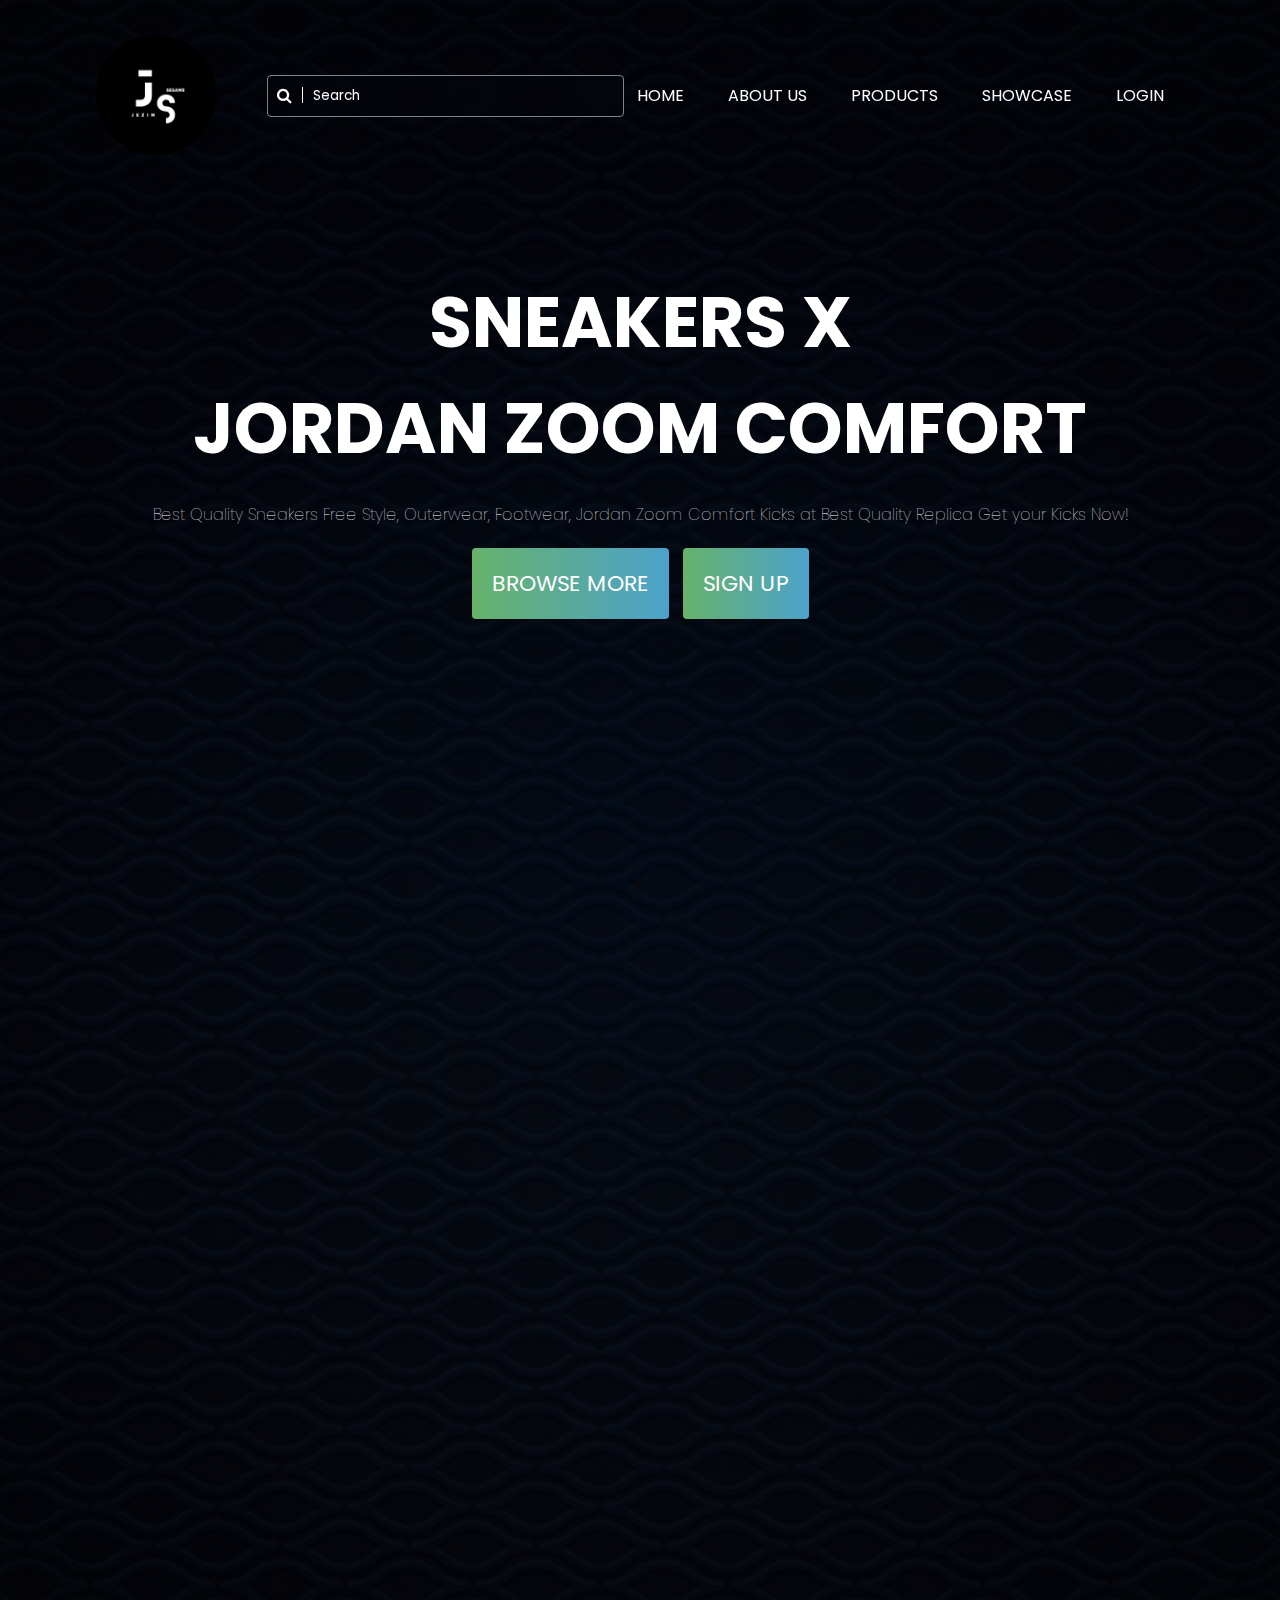
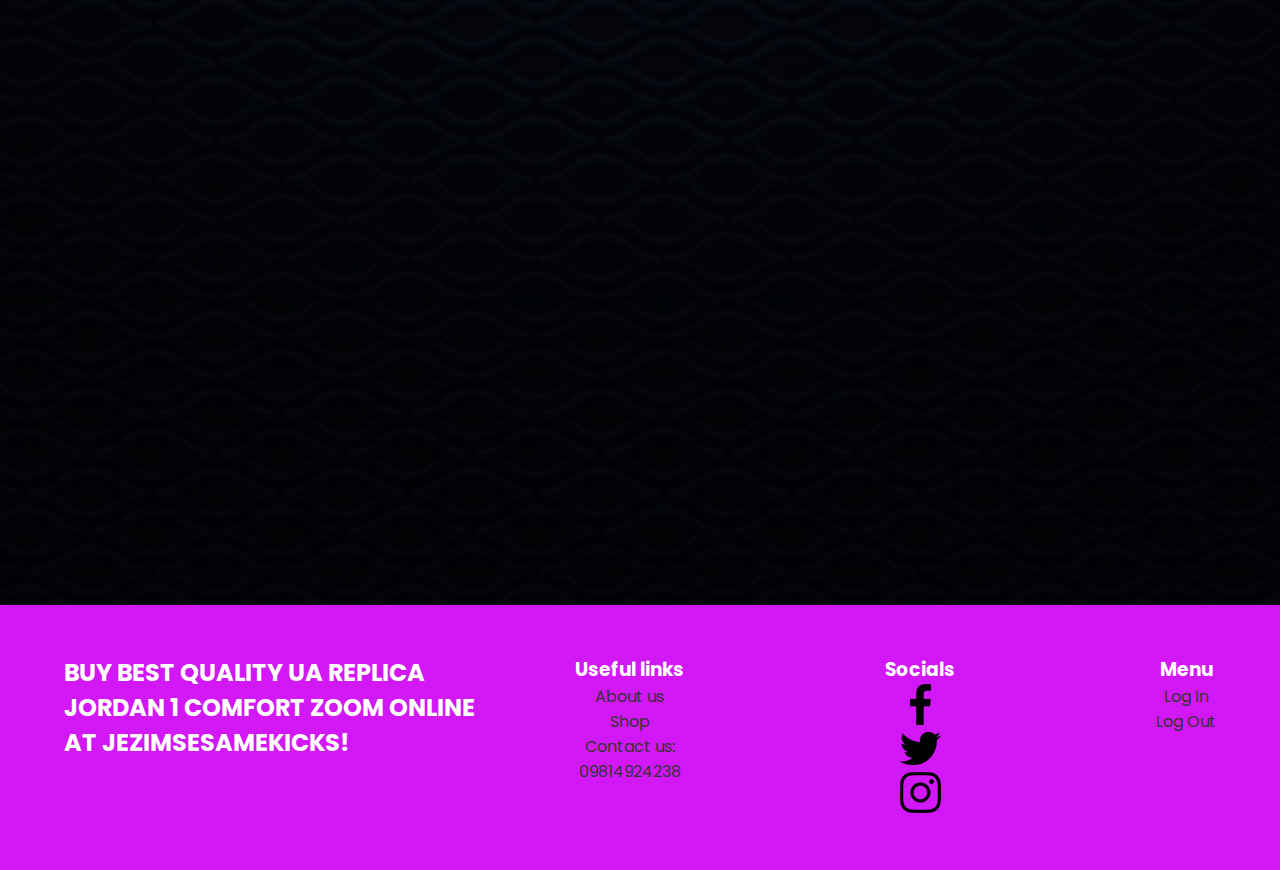
<file: index.html>
<!DOCTYPE html>
<html>
<head>
   <title>Jezim Sesame Kicks</title>
   <link rel="stylesheet" href="lian.css">
   <script src="jezimsesame.js"></script>
   <link rel="icon" type="image/x-icon" href="Jezim.png"> 
   <link rel="stylesheet" href="https://cdnjs.cloudflare.com/ajax/libs/font-awesome/4.7.0/css/font-awesome.min.css" >
</head>
<body>
    <div class="banner">
	   <div class="navbar">
	     <img src="Jezim.png" onclick="myClickonHome()" class="logo">
		 <div class="search">
                <input type="text" placeholder="Search">
                <i class="fa fa-search" aria-hidden="true"></i>
            </div>
		 <ul>
		   <li><a href="index.html">Home</a></li>
		   <li><a href="about.html">About Us</a></li>
		   <li><a href="products.html">Products</a></li>
		   <li><a href="showcase.html">Showcase</a></li>
		   <li><a href="loginjs.html">Login</a></li>
		 </ul>
	   </div>
	
	
	   <div class="content">
	     <h1>SNEAKERS X <br>JORDAN ZOOM COMFORT</h1>
		 <p>Best Quality Sneakers     Free Style, Outerwear, Footwear, Jordan Zoom Comfort Kicks at Best Quality Replica  Get your Kicks Now!</p>
		 <div>
		   <a class="buttonko"href="products.html"><span>BROWSE MORE</span></a>
		   <a class="buttonko"href="signup.html"><span>SIGN UP</span></a>
		 </div>
	   </div>
	   <iframe width="800" height="500" src="https://www.youtube.com/embed/n-f8udP21Jg" title="YouTube video player" frameborder="0" allow="accelerometer; autoplay; clipboard-write; encrypted-media; gyroscope; picture-in-picture; web-share" allowfullscreen></iframe>
	</div>

<footer>
        <div class="footer">
		<h2>BUY BEST QUALITY UA  REPLICA <br> JORDAN 1 COMFORT ZOOM ONLINE <br> AT JEZIMSESAMEKICKS!</h2>
            <div class="col1">
                <h3>Useful links</h3>
                <a href="about.html"><p>About us</p></a>
                <a href="products.html"><p>Shop</p></a>
                <a href="#"><p>Contact us:<br> 09814924238</p></a>
            </div>
            <div class="col2">
                <h3>Socials</h3>
                <ul>
                    <li><a href="https://www.facebook.com/jezim.linga.9"><img src="facebook.png"></a></li>
                    <li><a href="https://twitter.com/harubadu?t=WCmcjMgTYVs1FgWW6PyfYw&s=09"><img src="twitter.png"></a></li>
                    <li><a href="https://instagram.com/hernandezlinga?igshid=NmQ2ZmYxZjA="><img src="instagram.png"></a></li>
                </ul>
            </div>
            <div class="col3">
                <h3>Menu</h3>
                <a href="loginjs.html"><p>Log In</p></a>
                <a href="index.html"><p>Log Out</p></a>
            </div>
        </div>
    </footer>

</body>
</html>
</file>
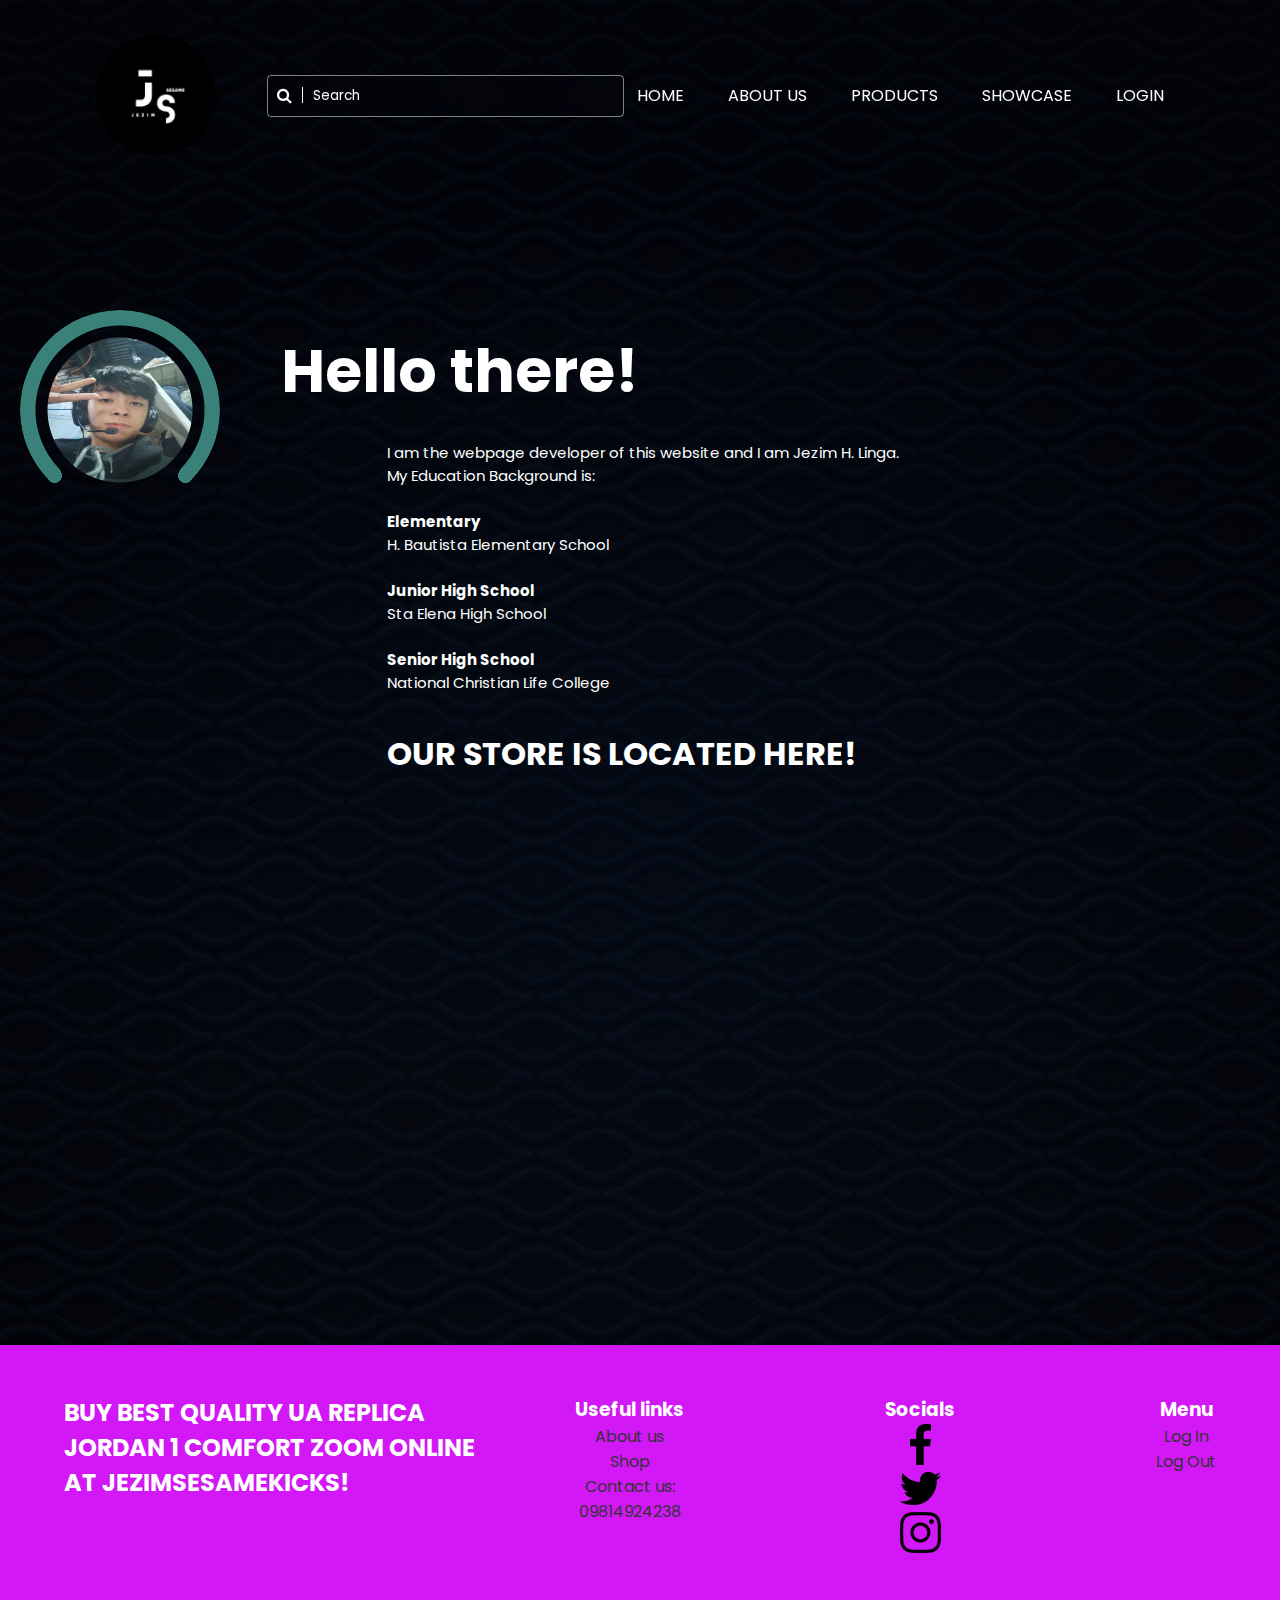
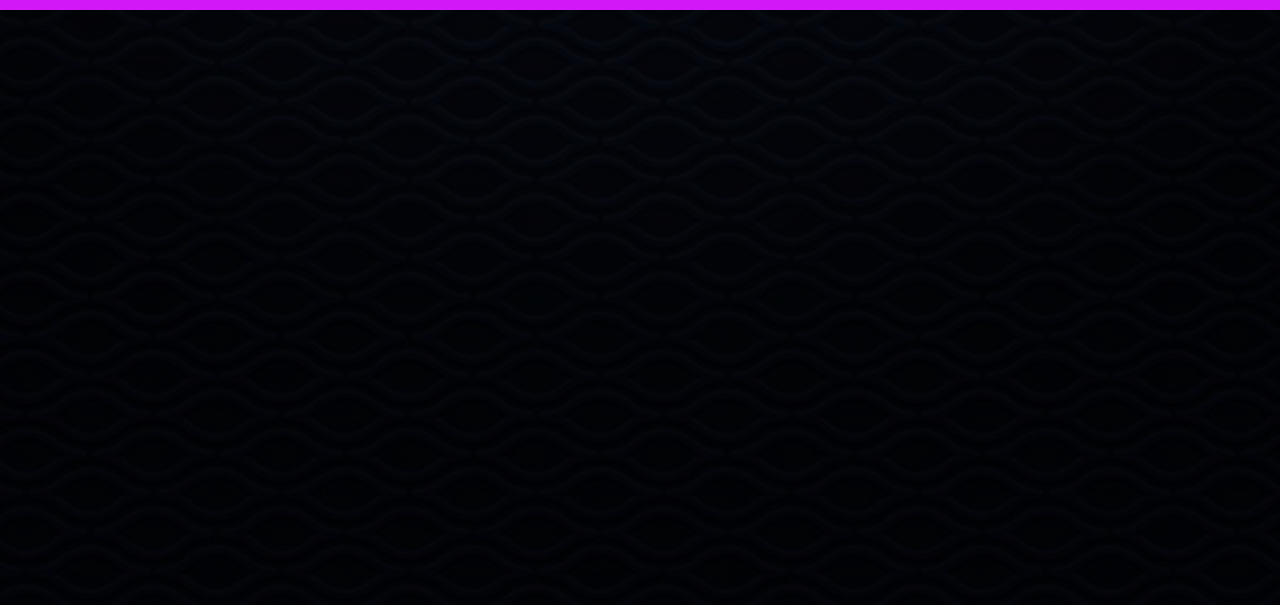
<file: about.html>
<!DOCTYPE html>
<html>
<head>
   <title>Jezim Sesame Kicks</title>
   <link rel="stylesheet" href="lian1.css">
   <script src="lian1.js"></script>
   <link rel="icon" type="image/x-icon" href="Jezim.png">
   <link rel="stylesheet" href="https://cdnjs.cloudflare.com/ajax/libs/font-awesome/4.7.0/css/font-awesome.min.css" >
</head>
<body>
    <div class="banner">
	   <div class="navbar">
	     <img src="Jezim.png" onclick="myClickonHome()" class="logo">
		 <div class="search">
                <input type="text" placeholder="Search">
                <i class="fa fa-search" aria-hidden="true"></i>
            </div>
		 <ul>
		   <li><a href="index.html">Home</a></li>
		   <li><a href="about.html">About Us</a></li>
		   <li><a href="products.html">Products</a></li>
		   <li><a href="showcase.html">showcase</a></li>
		   <li><a href="loginjs.html">Login</a></li>
		 </ul>
	   </div>
	   
	<main>
	   
	<div class="content1">
	
		<div class="frame">
			<img src="jezimabout.jpg">
		</div>
	
		<div class="aboutme">
	
			<h1>
				Hello there!
			</h1>
	
			<p><br><br><br><br><br>
			I am the webpage developer of this website and I am Jezim H. Linga. 
			<br>
			 My Education Background is: <br>
			 
			 <br><span style="font-weight:bold;">Elementary </span> <br> H. Bautista Elementary School <br>
			 
			<br><span style="font-weight:bold;">Junior High School </span><br> Sta Elena High School <br>
			
			<br><span style="font-weight:bold;">Senior High School </span><br> National Christian Life College <br>
			 
			<p>
		</div>

	<div class="mapa">
	
		<h1>
			OUR STORE IS LOCATED HERE!
		</h1>
	
		<p>
			<iframe src="https://www.google.com/maps/embed?pb=!1m18!1m12!1m3!1d3153.4574365117974!2d121.09595467204174!3d14.65590037537671!2m3!1f0!2f0!3f0!3m2!1i1024!2i768!4f13.1!3m3!1m2!1s0x3397b9ea06a435b7%3A0x9c08977e61b70245!2sSingkamas%20St%2C%20Marikina%2C%201800%20Metro%20Manila!5e0!3m2!1sen!2sph!4v1674745106057!5m2!1sen!2sph" width="600" height="450" style="border:0;" allowfullscreen="" loading="lazy" referrerpolicy="no-referrer-when-downgrade"></iframe>
		</p>
	
	</div>

	</main>
	
<footer>
        <div class="footer">
		<h2>BUY BEST QUALITY UA  REPLICA <br> JORDAN 1 COMFORT ZOOM ONLINE <br> AT JEZIMSESAMEKICKS!</h2>
            <div class="col1">
                <h3>Useful links</h3>
                <a href="about.html"><p>About us</p></a>
                <a href="products.html"><p>Shop</p></a>
                <a href="#"><p>Contact us:<br> 09814924238</p></a>
            </div>
            <div class="col2">
                <h3>Socials</h3>
                <ul>
                    <li><a href="https://www.facebook.com/jezim.linga.9"><img src="facebook.png"></a></li>
                    <li><a href="https://twitter.com/harubadu?t=WCmcjMgTYVs1FgWW6PyfYw&s=09"><img src="twitter.png"></a></li>
                    <li><a href="https://instagram.com/hernandezlinga?igshid=NmQ2ZmYxZjA="><img src="instagram.png"></a></li>
                </ul>
            </div>
            <div class="col3">
                <h3>Menu</h3>
                <a href="loginjs.html"><p>Log In</p></a>
                <a href="index.html"><p>Log Out</p></a>
            </div>
        </div>
    </footer>
	
</body>

</html>
</file>
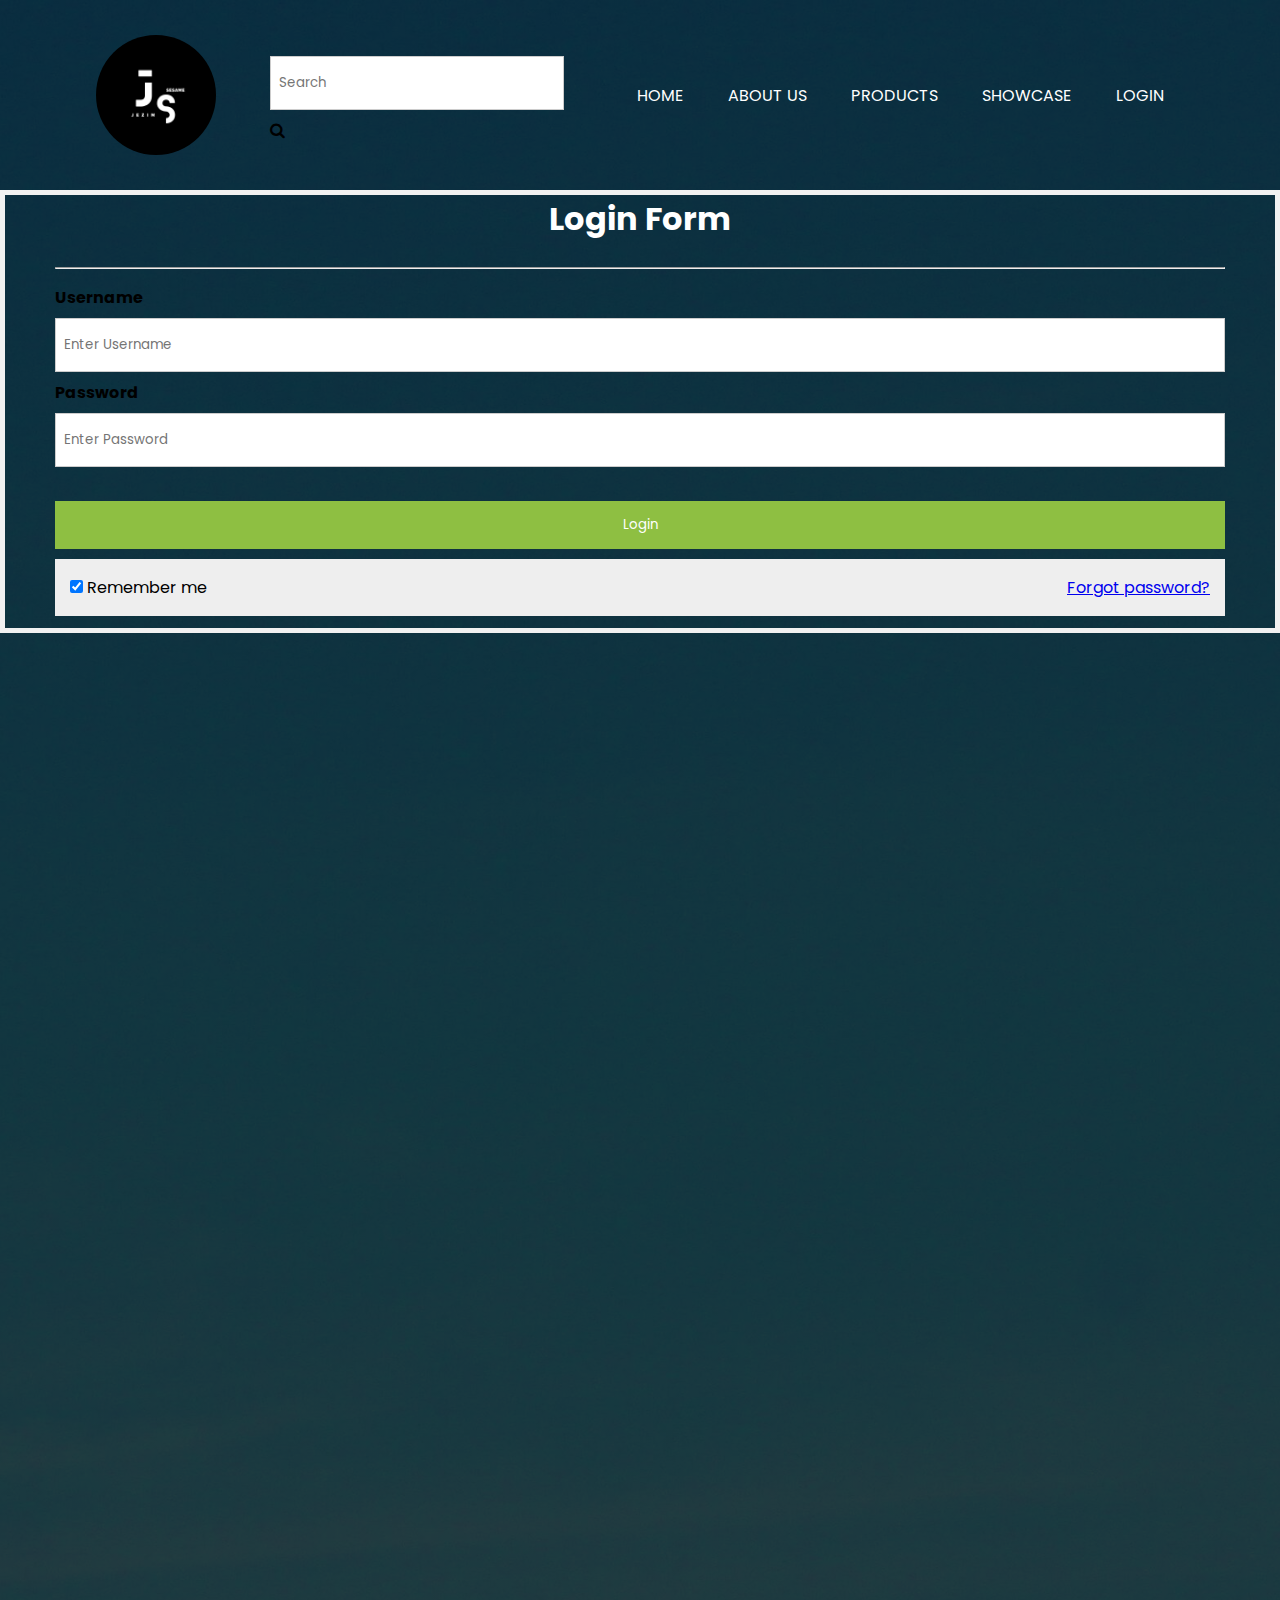
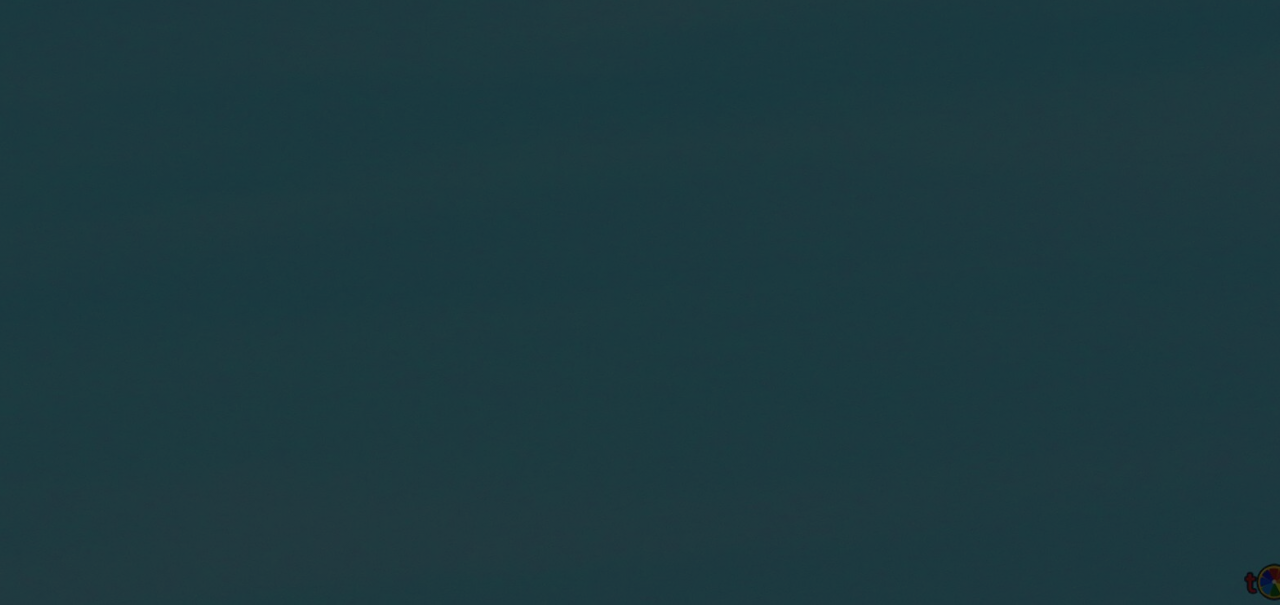
<file: loginjs.html>
<!DOCTYPE html>
<html>
<head>
   <title>Jezim Sesame Kicks</title>
   <link rel="stylesheet" href="loginjs1.css">
   <script src="jezimsesame.js"></script>
   <link rel="icon" type="image/x-icon" href="Jezim.png">
   <link href="https://fonts.googleapis.com/css?family=Roboto:300,400,500,700" rel="stylesheet">
   <link rel="stylesheet" href="https://cdnjs.cloudflare.com/ajax/libs/font-awesome/4.7.0/css/font-awesome.min.css" >
</head>
<body>
    <div class="banner">
	   <div class="navbar">
	     <img src="Jezim.png" onclick="myClickonHome()" class="logo">
		 <div class="search">
                <input type="text" placeholder="Search">
                <i class="fa fa-search" aria-hidden="true"></i>
            </div>
		 <ul>
		   <li><a href="index.html">Home</a></li>
		   <li><a href="about.html">About Us</a></li>
		   <li><a href="products.html">Products</a></li>
		   <li><a href="showcase.html">Showcase</a></li>
		   <li><a href="loginjs.html">Login</a></li>
		 </ul>
	   </div>
	<form>
      <h1>Login Form</h1>
      <div class="formcontainer">
      <hr/>
      <div class="container">
        <label for="uname"><strong>Username</strong></label>
        <input type="text" placeholder="Enter Username" name="uname" required>
        <label for="psw"><strong>Password</strong></label>
        <input type="password" placeholder="Enter Password" name="psw" required>
      </div>
      <button type="submit">Login </button>
      <div class="container" style="background-color: #eee">
        <label style="padding-left: 15px">
        <input type="checkbox"  checked="checked" name="remember"> Remember me
        </label>
        <span class="psw"><a href="#"> Forgot password?</a></span>
      </div>
    </form>
	</body>
</html>
</file>
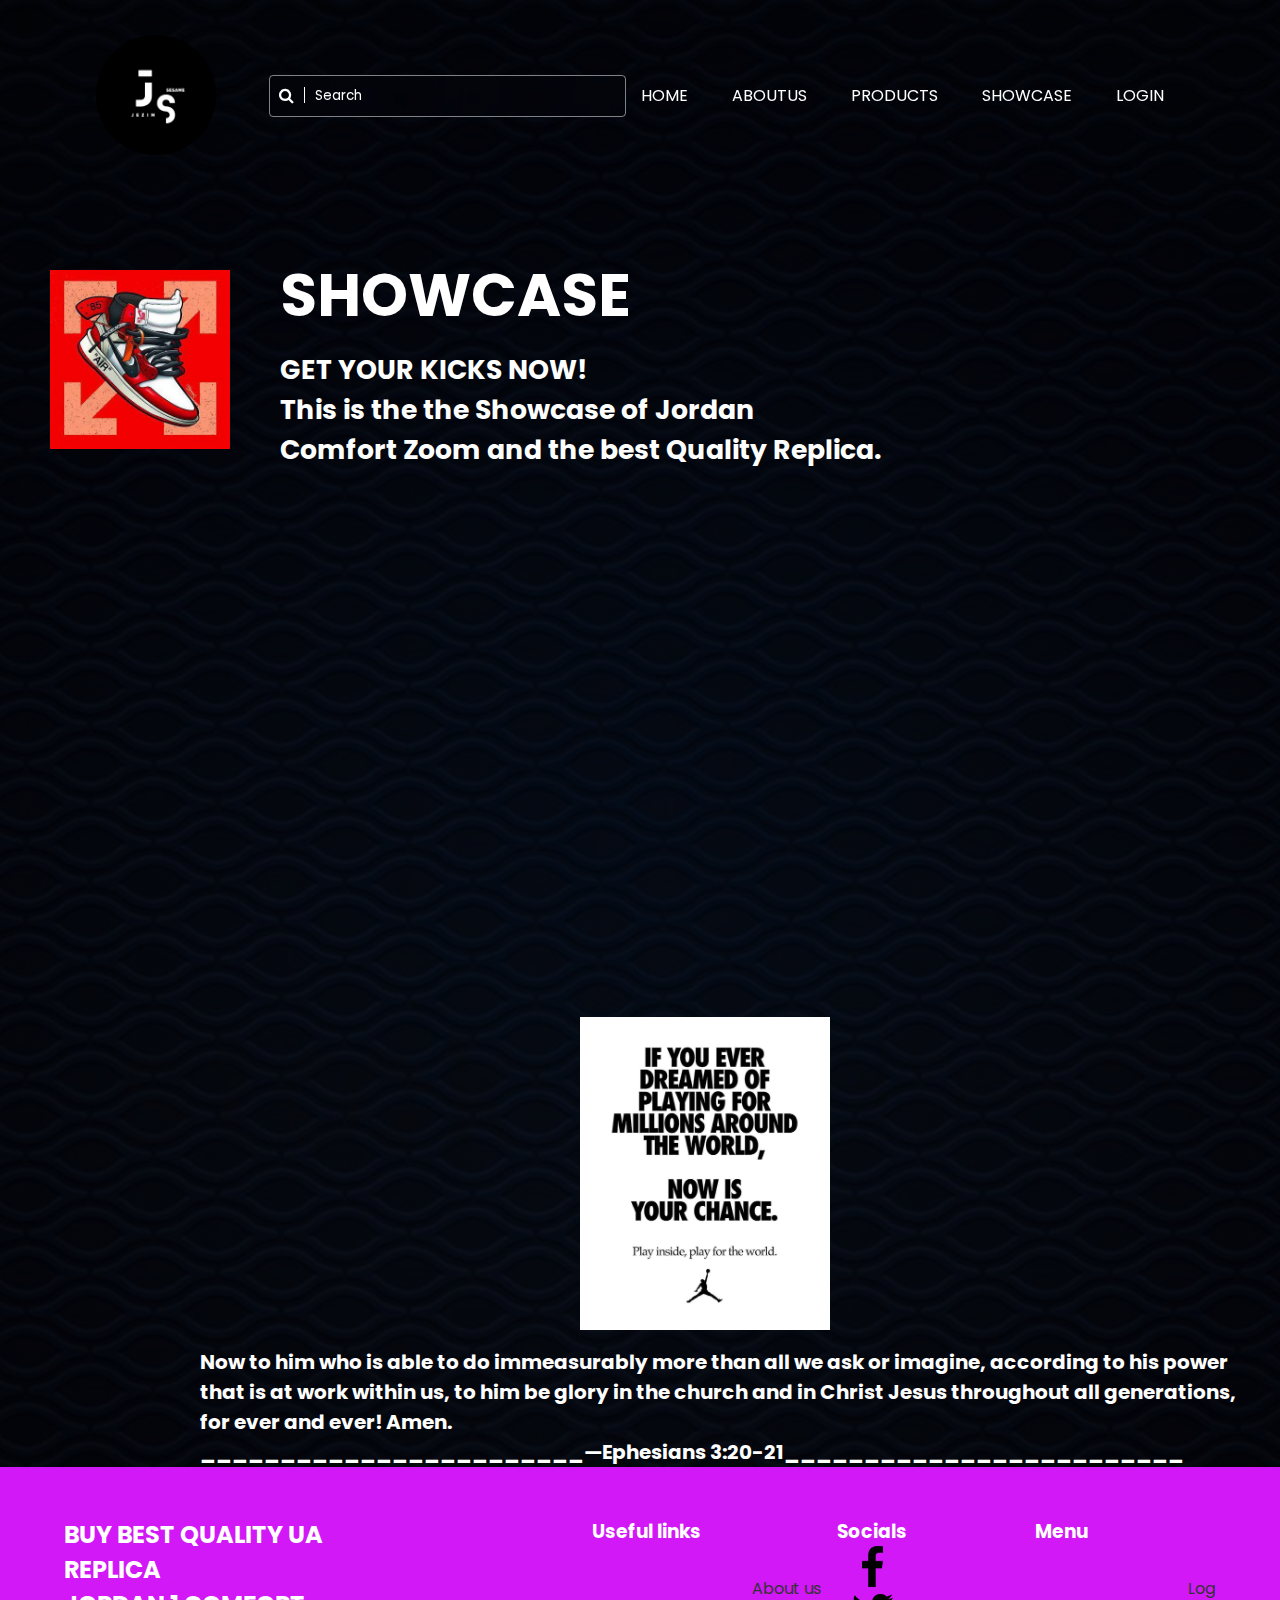
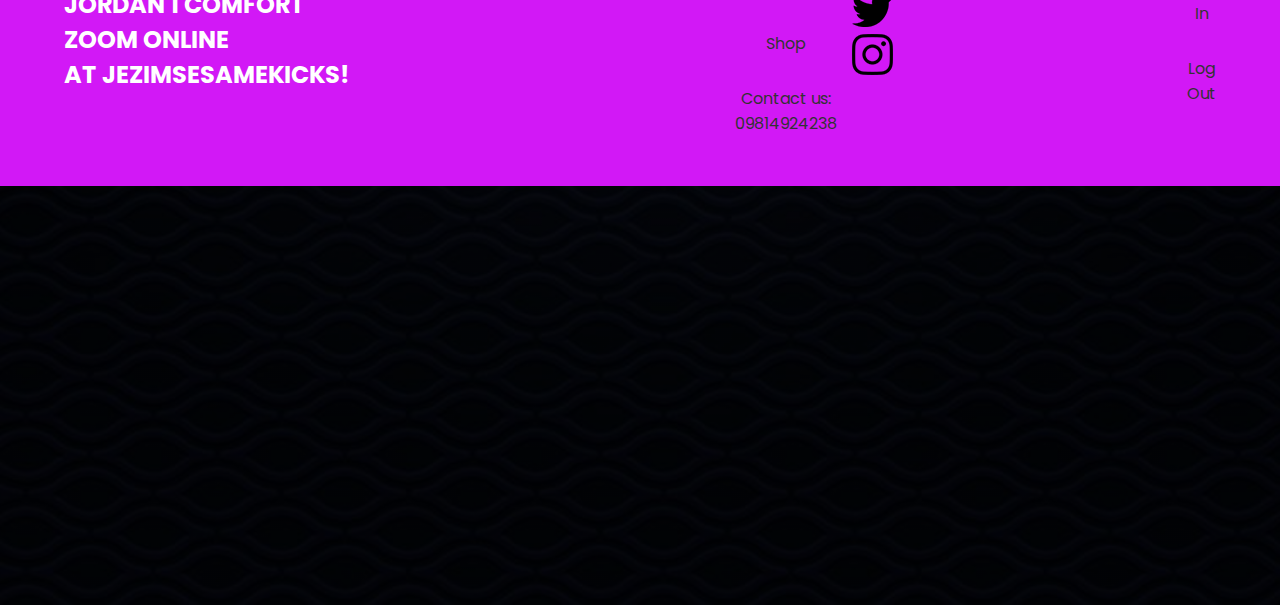
<file: showcase.html>
<!DOCTYPE html>
<html>
<head>
   <title>Jezim Sesame Kicks</title>
   <link rel="stylesheet" href="showcase.css">
   <script src="jezimsesame.js"></script>
   <link rel="icon" type="image/x-icon" href="Jezim.png">
   <link rel="stylesheet" href="https://cdnjs.cloudflare.com/ajax/libs/font-awesome/4.7.0/css/font-awesome.min.css" >
</head>
<body>
    <div class="banner">
	   <div class="navbar">
	     <img src="Jezim.png" onclick="myClickonHome()" class="logo">
		 <div class="search">
                <input type="text" placeholder="Search">
                <i class="fa fa-search" aria-hidden="true"></i>
            </div>
		 <ul>
		   <li><a href="index.html">Home</a></li>
		   <li><a href="about.html">AboutUs</a></li>
		   <li><a href="products.html">Products</a></li>
		   <li><a href="showcase.html">Showcase</a></li>
		   <li><a href="loginjs.html">Login</a></li>
		 </ul>
	   </div>
	   
<div class="showcase"> 
	<img src="jordansc1.jpg" >
	<h2>SHOWCASE</h2>
	<h3>GET YOUR KICKS NOW!<br>This is the the Showcase of Jordan<br>Comfort Zoom and the best Quality Replica.</h3>
</div>
<p><iframe width="800" height="480" src="https://www.youtube.com/embed/VnE7m8JI7MY" title="YouTube video player" frameborder="0" allow="accelerometer; autoplay; clipboard-write; encrypted-media; gyroscope; picture-in-picture; web-share" allowfullscreen></iframe></p>
<div class="dream"> 
	<img src="dream.jpg" >
	<h4>Now to him who is able to do immeasurably more than all we ask or imagine, according to his power<br> that is at work within us, to him be glory in the church and in Christ Jesus throughout all generations,<br> for ever and ever! Amen.<br>________________________—Ephesians 3:20-21_________________________</h4>
</div>
<footer>
        <div class="footer">
		<h2>BUY BEST QUALITY UA  REPLICA <br> JORDAN 1 COMFORT ZOOM ONLINE <br> AT JEZIMSESAMEKICKS!</h2>
            <div class="col1">
                <h3>Useful links</h3>
                <a href="about.html"><p>About us</p></a>
                <a href="products.html"><p>Shop</p></a>
                <a href="#"><p>Contact us:<br> 09814924238</p></a>
            </div>
            <div class="col2">
                <h3>Socials</h3>
                <ul>
                    <li><a href="https://www.facebook.com/jezim.linga.9"><img src="facebook.png"></a></li>
                    <li><a href="https://twitter.com/harubadu?t=WCmcjMgTYVs1FgWW6PyfYw&s=09"><img src="twitter.png"></a></li>
                    <li><a href="https://instagram.com/hernandezlinga?igshid=NmQ2ZmYxZjA="><img src="instagram.png"></a></li>
                </ul>
            </div>
            <div class="col3">
                <h3>Menu</h3>
                <a href="loginjs.html"><p>Log In</p></a>
                <a href="index.html"><p>Log Out</p></a>
            </div>
        </div>
    </footer>

	


</body>
</html>
</file>
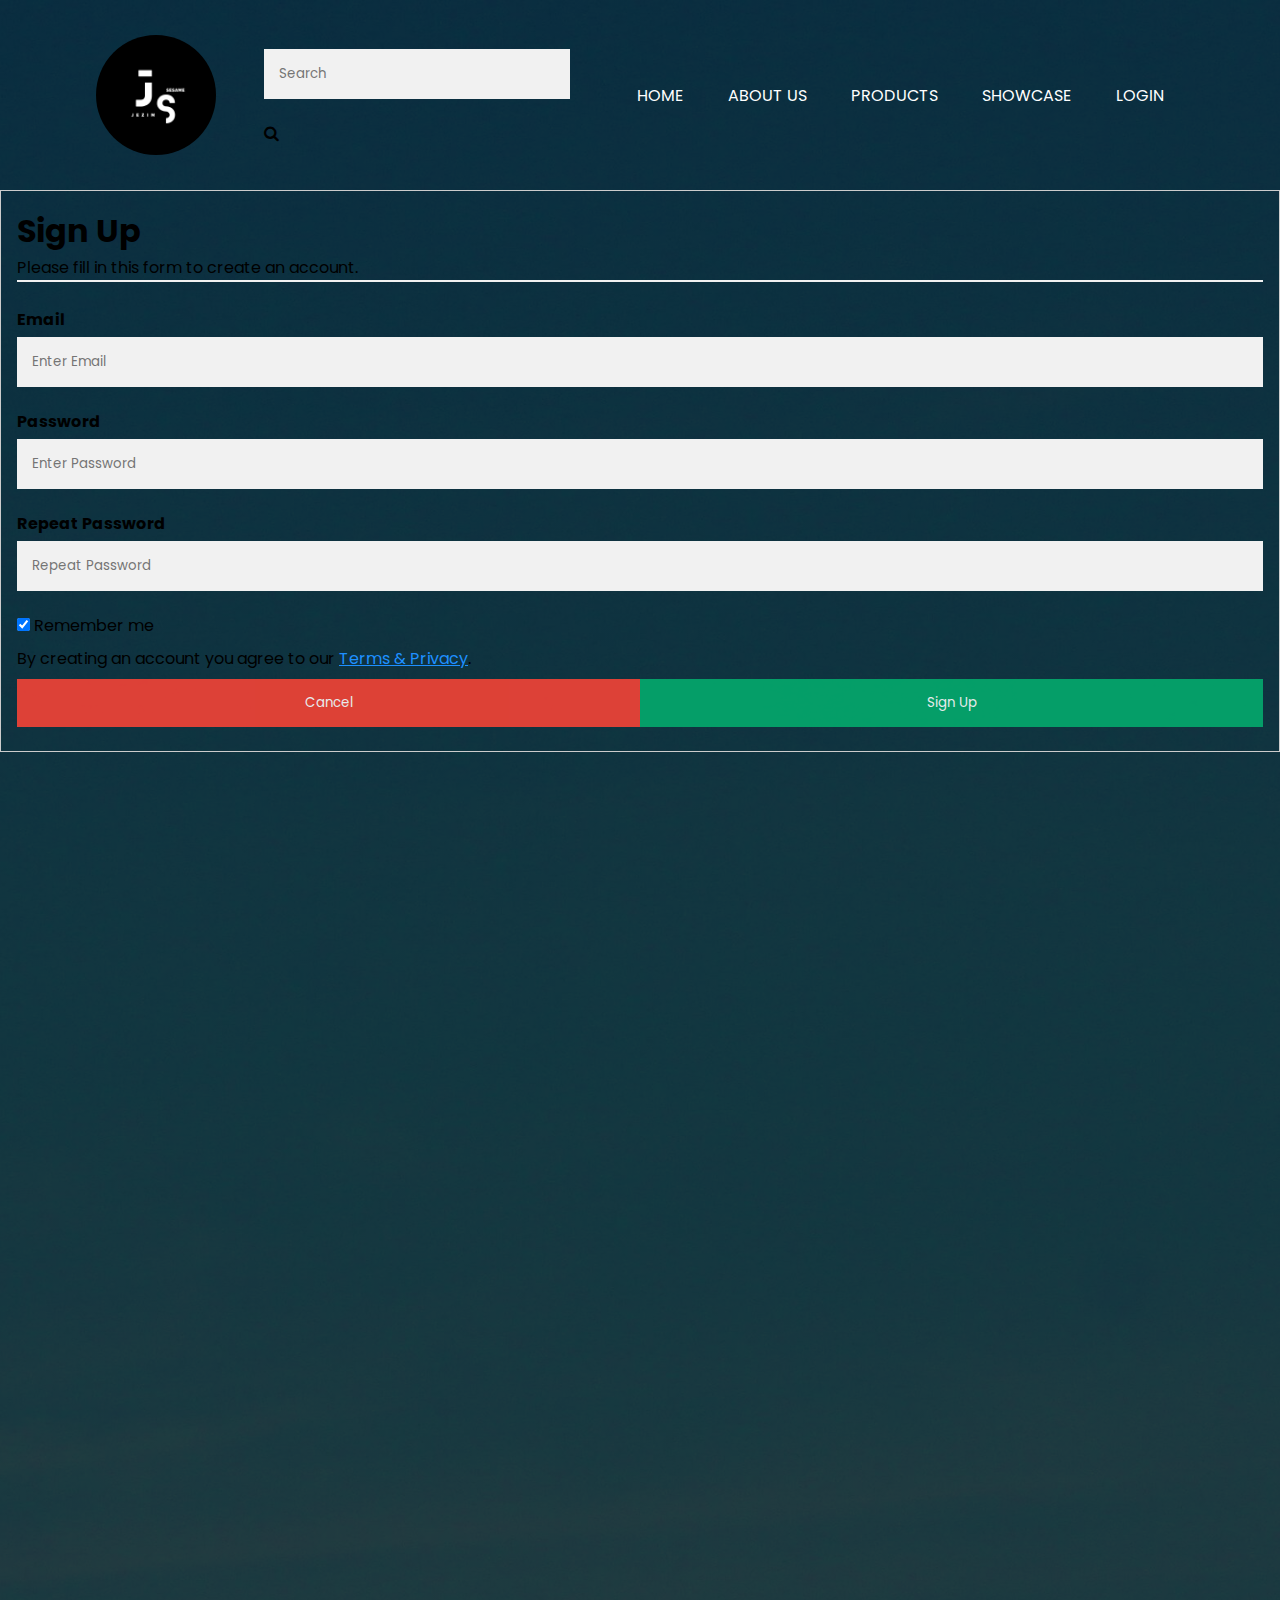
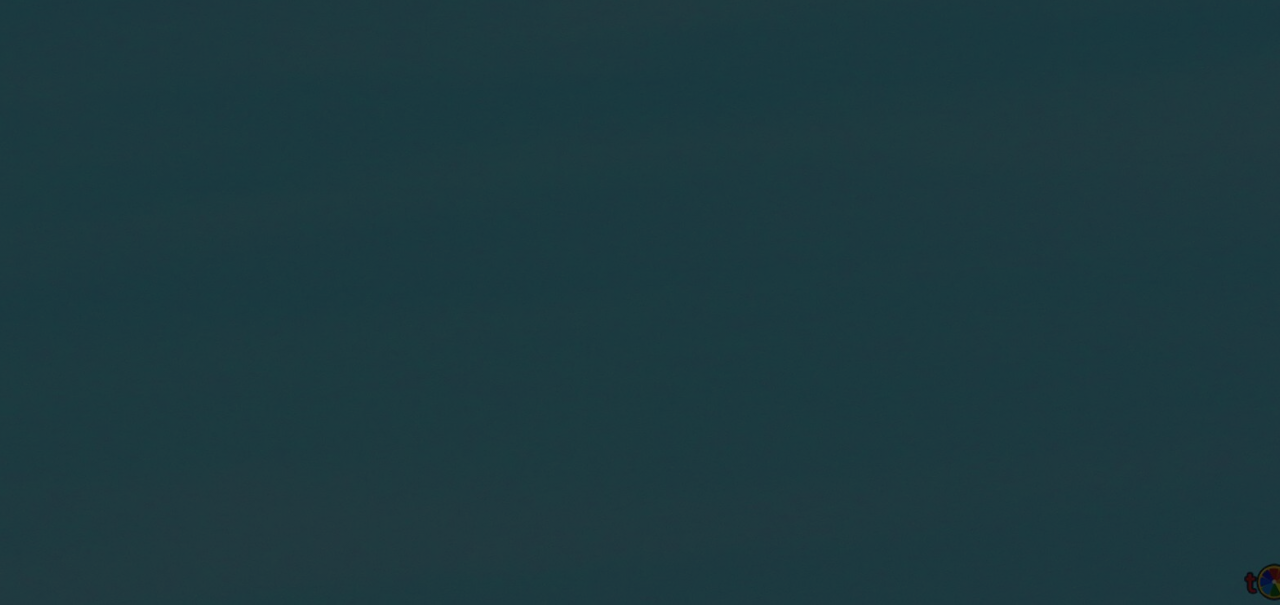
<file: signup.html>
<!DOCTYPE html>
<html>
<head>
   <title>Jezim Sesame Kicks</title>
   <link rel="stylesheet" href="signup1.css">
   <script src="jezimsesame.js"></script>
   <link rel="icon" type="image/x-icon" href="Jezim.png"> 
   <link rel="stylesheet" href="https://cdnjs.cloudflare.com/ajax/libs/font-awesome/4.7.0/css/font-awesome.min.css" >
</head>
<body>
    <div class="banner">
	   <div class="navbar">
	     <img src="Jezim.png" onclick="myClickonHome()" class="logo">
		 <div class="search">
                <input type="text" placeholder="Search">
                <i class="fa fa-search" aria-hidden="true"></i>
            </div>
		 <ul>
		   <li><a href="index.html">Home</a></li>
		   <li><a href="about.html">About Us</a></li>
		   <li><a href="products.html">Products</a></li>
		   <li><a href="showcase.html">Showcase</a></li>
		   <li><a href="loginjs.html">Login</a></li>
		 </ul>
	   </div>
        <style>
body {font-family: Arial, Helvetica, sans-serif;}
* {box-sizing: border-box}

/* Full-width input fields */
input[type=text], input[type=password] {
  width: 100%;
  padding: 15px;
  margin: 5px 0 22px 0;
  display: inline-block;
  border: none;
  background: #f1f1f1;
  color: white;
}

input[type=text]:focus, input[type=password]:focus {
  background-color: #ddd;
  outline: none;
}

hr {
  border: 1px solid #f1f1f1;
  margin-bottom: 25px;
  color: white;
}

/* Set a style for all buttons */
button {
  background-color: #04AA6D;
  color: white;
  padding: 14px 20px;
  margin: 8px 0;
  border: none;
  cursor: pointer;
  width: 100%;
  opacity: 0.9;
}

button:hover {
  opacity:1;
}

/* Extra styles for the cancel button */
.cancelbtn {
  padding: 14px 20px;
  background-color: #f44336;
}

/* Float cancel and signup buttons and add an equal width */
.cancelbtn, .signupbtn {
  float: left;
  width: 50%;
}

/* Add padding to container elements */
.container {
  padding: 16px;
}

/* Clear floats */
.clearfix::after {
  content: "";
  clear: both;
  display: table;
}

/* Change styles for cancel button and signup button on extra small screens */
@media screen and (max-width: 300px) {
  .cancelbtn, .signupbtn {
     width: 100%;
  }
}
</style>
<body>

<form style="border:1px solid #ccc">
  <div class="container">
    <h1>Sign Up</h1>
    <p>Please fill in this form to create an account.</p>
    <hr>

    <label for="email"><b>Email</b></label>
    <input type="text" placeholder="Enter Email" name="email" required>

    <label for="psw"><b>Password</b></label>
    <input type="password" placeholder="Enter Password" name="psw" required>

    <label for="psw-repeat"><b>Repeat Password</b></label>
    <input type="password" placeholder="Repeat Password" name="psw-repeat" required>
    
    <label>
      <input type="checkbox" checked="checked" name="remember" style="margin-bottom:15px"> Remember me
    </label>
    
    <p>By creating an account you agree to our <a href="#" style="color:dodgerblue">Terms & Privacy</a>.</p>

    <div class="clearfix">
      <button type="button" class="cancelbtn">Cancel</button>
      <button type="submit" class="signupbtn">Sign Up</button>
    </div>
  </div>
</form>

</body>
</html>
</file>
<file: lian.css>
@import url('https://fonts.googleapis.com/css2?family=Poppins:ital,wght@0,400;0,500;0,700;1,400;1,500;1,700&family=Roboto:ital,wght@0,300;0,400;0,500;0,700;0,900;1,500;1,700;1,900&family=Unbounded:wght@400;500;600;700;900&display=swap');

*{
   margin: 0;
   padding: 0;
   font-family: Poppins;
 }
 .banner{
	 width: 100%;
	 height: 245vh;
	 background-image: linear-gradient(rgba(0,0,0,0.75),rgba(0,0,0,0.75)),url(bgmo.jpg);
	 background-size: cover;
	 background-position: center;
 }
 .navbar{
	 width: 85%;
	 margin: auto;
	 padding: 35px 0;
	 display: flex;
	 align-items: center;
	 justify-content: space-between;
 }
 .logo{
	 
	 border-radius: 60px;
	 width: 120px;
	 cursor: pointer;
 }
 .navbar ul li{
	 list-style: none;
	 display: inline-block;
	 margin: 0 20px;
	 position: relative;
 }
 
 .navbar ul li a{
	 text-decoration: none;
	 color: #fff;
	 text-transform: uppercase;
 }
 .navbar ul li::after{
	 content: '';
	 height: 3px;
	 width: 0;
	 background: #009688;
	 position: absolute;
	 left: 0;
	 bottom: -10px;
	 transition: 0.5s;
 }
 .navbar ul li:hover::after{
	 width: 100%;
 }
 .content{
	 width: 100%;
	 position: top;
	 top: 50%;
	 transform: translateY(-50);
	 text-align: center;
	 color: #fff;
 }
 .content h1{
	 font-size: 70px;
	 margin-top: 80px;
 }
 .content p{
	 margin: 20px auto;
	 font-weight: 100;
	 line-height: 25px;
	 padding-bottom: 20px;
	 
 }
 button{
	 width: 200px;
	 padding: 15px 0;
	 text-align: center;
	 margin: 20px 10px;
	 border-radius: 25px;
	 font-weight: bold;
	 border: 2px solid #009688;
	 background: transparent;
	 color: #fff;
	 cursor: pointer;
	 position: relative;
 }
 
 button:hover {
	 
	text-shadow: 0px 0px 6px rgba(255, 255, 255, 1);
    -webkit-box-shadow: 0px 5px 40px -10px rgba(0,0,0,0.57);
    -moz-box-shadow: 0px 5px 40px -10px rgba(0,0,0,0.57);
    transition: all 0.4s ease 0s;
	 
}

.footer {
    margin-top: 0;
    width: 90%;
    padding: 50px 5%;
    background: rgb(210, 24, 246);
    color: white;
    display:flex;
}

.footer h2{
	
	margin-right: 100px;
	
}
.footer div {
    text-align: center;
}
.col2 {

    flex-grow: 2;
}
.col2 li {
    list-style: none;
}
.col2 ul{

}
.col1 a {
    text-decoration: none;
    color:#333;
}
.col3 a {
    text-decoration: none;
    color:#333;
}
.buttonko {
    border-radius: 4px;
    background: linear-gradient(to right, #67b26b, #4ca2cb) !important;
    border: none;
    color: #FFFFFF;
    text-align: center;
    font-size: 22px;
    padding: 20px;
    width: 200px;
    transition: all 0.4s;
    cursor: pointer;
    margin: 5px;
}

.buttonko span {
    cursor: pointer;
    display: inline-block;
    position: relative;
    transition: 0.4s;
}

.buttonko span:after {
    content: '\00bb';
    position: absolute;
    opacity: 0;
    top: 0;
    right: -20px;
    transition: 0.5s;
}

.buttonko:hover span {
    padding-right: 25px;
}

.buttonko:hover span:after {
    opacity: 1;
    right: 0;
}
.search {
    position: relative;
    width: 300px;
    height: 40px;
}
.search input {
    position: absolute;
    top: 0;
    left: 0;
    width: 100%;
    height: 100%;
    color: white;
    background: transparent;
    border: 1px solid rgba(255, 255, 2555, 0.5);
    outline: none;
    border-radius: 4px;
    padding: 0 10px 0 45px;
    backdrop-filter: blur(10px);
}
.search input::placeholder{
    color:white;
}
.search .fa-search {
    position: absolute;
    top: 50%;
    left: 10px;
    transform: translateY(-50%);
    padding-right: 10px;
    color: white;
    border-right: 1px solid white;
}
iframe{
	padding-left: 250px;
	padding-top:200px;
}
</file>
<file: lian1.css>
@import url('https://fonts.googleapis.com/css2?family=Poppins:ital,wght@0,400;0,500;0,700;1,400;1,500;1,700&family=Roboto:ital,wght@0,300;0,400;0,500;0,700;0,900;1,500;1,700;1,900&family=Unbounded:wght@400;500;600;700;900&display=swap');





*{
   margin: 0;
   padding: 0;
   font-family: Poppins;
 }
 
 body {
	 
	overflow-y: auto;
	 
 }
 
 main {
	 
	padding-top: 100px;

 } 
 
 .banner{
	 width: 100%;
	 height: 245vh;
	 background-image: linear-gradient(rgba(0,0,0,0.75),rgba(0,0,0,0.75)),url(bgmo.jpg);
	 background-size: cover;
	 background-position: center;
	 position:relative;
 }
 .navbar{
	 width: 85%;
	 margin: auto;
	 padding: 35px 0;
	 display: flex;
	 align-items: center;
	 justify-content: space-between;
 }
 .logo{
	 border-radius:60px;
	 width: 120px;
	 cursor: pointer;
 }
 .navbar ul li{
	 list-style: none;
	 display: inline-block;
	 margin: 0 20px;
	 position: relative;
 }
 
 .navbar ul li a{
	 text-decoration: none;
	 color: #fff;
	 text-transform: uppercase;
 }
 .navbar ul li::after{
	 content: '';
	 height: 3px;
	 width: 0;
	 background: #009688;
	 position: absolute;
	 left: 0;
	 bottom: -10px;
	 transition: 0.5s;
 }
 .navbar ul li:hover::after{
	 width: 100%;
 }
 .content{
	 width: 100%;
	 position: top;
	 top: 50%;
	 transform: translateY(-50);
	 text-align: center;
	 color: #fff;
 }
 .content h1{
	 font-size: 70px;
	 margin-top: 80px;
 }
 .content p{
	 margin: 20px auto;
	 font-weight: 100;
	 line-height: 25px;
	 
 }
 button{
	 width: 200px;
	 padding: 15px 0;
	 text-align: center;
	 margin: 20px 10px;
	 border-radius: 25px;
	 font-weight: bold;
	 border: 2px solid #009688;
	 background: transparent;
	 color: #fff;
	 cursor: pointer;
	 position: relative;
 }
 
 

@property --gap{
  syntax: '<length>';
  inherits: true;
  initial-value: 0;
}
@property --angle{
  syntax: '<angle>';
  inherits: true;
  initial-value: 0deg;
}

.frame img {

	float:left;
  --border: 15px;
  --gap: 12px;
  --color: #3A8279;
  
  width: 200px;
  aspect-ratio: 1;
  box-sizing: border-box;
  border-radius: 50%;
  margin: 20px;
  cursor: pointer;
  padding: calc(var(--border) + var(--gap));
  
  --angle: 90deg;
  background:
    radial-gradient(farthest-side,var(--color) 97%,#0000 101%) 85.35% 85.35%,
    conic-gradient(from calc(180deg - var(--angle)/2),#0000 var(--angle),var(--color) 0),
    radial-gradient(farthest-side,var(--color) 97%,#0000 101%) 14.65% 85.35%;
  background-size: var(--border) var(--border),auto;
  background-repeat: no-repeat;
  
  -webkit-mask:
    radial-gradient(farthest-side, 
     #000  calc(99%  - calc(var(--border) + var(--gap))),
     #0000 calc(100% - calc(var(--border) + var(--gap))) 
           calc(99%  - var(--border)), 
     #000  calc(100% - var(--border)));
          mask:
    radial-gradient(farthest-side, 
     #000  calc(99%  - calc(var(--border) + var(--gap))),
     #0000 calc(100% - calc(var(--border) + var(--gap))) 
           calc(99%  - var(--border)), 
     #000  calc(100% - var(--border)));
  transition: --angle .4s,--gap .4s;
}
.frame img:hover {
  --angle: 0deg;
  --gap: 5px;
}

.aboutme h1 {
	
	font-size:60px;
	color:white;
	padding-top: 4vh;
	padding-left: 4.5vh;
	float:left;

}

.aboutme p {
	
	font-size:15px;
	color:white;
	padding-top: 4vh;
	margin-left:43vh;

	
}

.mapa {
	
	padding-left:43vh;
	
}

.mapa h1 {
	
	color:white;
	margin-bottom: 10px;
	
}

.footer {
    margin-top: 100px;
    width: 90%;
    padding: 50px 5%;
    background: rgb(210, 24, 246);
    color: white;
    display:flex;
}

.footer h2{
	
	margin-right: 100px;
	
}
.footer div {
    text-align: center;
}
.col2 {

    flex-grow: 2;
}
.col2 li {
    list-style: none;
}
.col2 ul{

}
.col1 a {
    text-decoration: none;
    color:#333;
}
.col3 a {
    text-decoration: none;
    color:#333;
}
.search {
    position: relative;
    width: 300px;
    height: 40px;
}
.search input {
    position: absolute;
    top: 0;
    left: 0;
    width: 100%;
    height: 100%;
    color: white;
    background: transparent;
    border: 1px solid rgba(255, 255, 2555, 0.5);
    outline: none;
    border-radius: 4px;
    padding: 0 10px 0 45px;
    backdrop-filter: blur(10px);
}
.search input::placeholder{
    color:white;
}
.search .fa-search {
    position: absolute;
    top: 50%;
    left: 10px;
    transform: translateY(-50%);
    padding-right: 10px;
    color: white;
    border-right: 1px solid white;
</file>
<file: loginjs1.css>
@import url('https://fonts.googleapis.com/css2?family=Poppins:ital,wght@0,400;0,500;0,700;1,400;1,500;1,700&family=Roboto:ital,wght@0,300;0,400;0,500;0,700;0,900;1,500;1,700;1,900&family=Unbounded:wght@400;500;600;700;900&display=swap');

*{
   margin: 0;
   padding: 0;
   font-family: Poppins;
 }
 .banner{
	 width: 100%;
	 height: 245vh;
	 background-image: linear-gradient(rgba(0,0,0,0.75),rgba(0,0,0,0.75)),url(formbg.jpg);
	 background-size: cover;
	 background-position: center;
 }
 .navbar{
	 width: 85%;
	 margin: auto;
	 padding: 35px 0;
	 display: flex;
	 align-items: center;
	 justify-content: space-between;
 }
 .logo{
	 
	 border-radius: 60px;
	 width: 120px;
	 cursor: pointer;
 }
 .navbar ul li{
	 list-style: none;
	 display: inline-block;
	 margin: 0 20px;
	 position: relative;
 }
 
 .navbar ul li a{
	 text-decoration: none;
	 color: #fff;
	 text-transform: uppercase;
 }
 .navbar ul li::after{
	 content: '';
	 height: 3px;
	 width: 0;
	 background: #009688;
	 position: absolute;
	 left: 0;
	 bottom: -10px;
	 transition: 0.5s;
 }
 .navbar ul li:hover::after{
	 width: 100%;
 }
 .content{
	 width: 100%;
	 position: top;
	 top: 50%;
	 transform: translateY(-50);
	 text-align: center;
	 color: #fff;
 }
 .content h1{
	 font-size: 70px;
	 margin-top: 80px;
 }
 .content p{
	 margin: 20px auto;
	 font-weight: 100;
	 line-height: 25px;
	 
 }
  form {
      border: 5px solid #f1f1f1;
      }
      input[type=text], input[type=password] {
      width: 100%;
      padding: 16px 8px;
      margin: 8px 0;
      display: inline-block;
      border: 1px solid #ccc;
      box-sizing: border-box;
      }
      button {
      background-color: #8ebf42;
      color: white;
      padding: 14px 0;
      margin: 10px 0;
      border: none;
      cursor: grabbing;
      width: 100%;
      }
      h1 {
      text-align:center;
      fone-size:18;
	  color: white;
      }
      button:hover {
      opacity: 0.8;
      }
      .formcontainer {
      text-align: left;
      margin: 24px 50px 12px;
      }
      .container {
      padding: 16px 0;
      text-align:left;
      }
      span.psw {
      float: right;
      padding-top: 0;
      padding-right: 15px;
      }
      /* Change styles for span on extra small screens */
      @media screen and (max-width: 300px) {
      span.psw {
      display: block;
      float: none;
      }
	  .search {
    position: relative;
    width: 300px;
    height: 40px;
}
.search input {
    position: absolute;
    top: 0;
    left: 0;
    width: 100%;
    height: 100%;
    color: white;
    background: transparent;
    border: 1px solid rgba(255, 255, 2555, 0.5);
    outline: none;
    border-radius: 4px;
    padding: 0 10px 0 45px;
    backdrop-filter: blur(10px);
}
.search input::placeholder{
    color:white;
}
.search .fa-search {
    position: absolute;
    top: 50%;
    left: 10px;
    transform: translateY(-50%);
    padding-right: 10px;
    color: white;
    border-right: 1px solid white;
</file>
<file: showcase.css>
@import url('https://fonts.googleapis.com/css2?family=Poppins:ital,wght@0,400;0,500;0,700;1,400;1,500;1,700&family=Roboto:ital,wght@0,300;0,400;0,500;0,700;0,900;1,500;1,700;1,900&family=Unbounded:wght@400;500;600;700;900&display=swap');

*{
   margin: 0;
   padding: 0;
   font-family: Poppins;
 }
 .banner{
	 width: 100%;
	 height: 245vh;
	 background-image: linear-gradient(rgba(0,0,0,0.75),rgba(0,0,0,0.75)),url(bgmo.jpg);
	 background-size: cover;
	 background-position: center;
 }
 .navbar{
	 width: 85%;
	 margin: auto;
	 padding: 35px 0;
	 display: flex;
	 align-items: center;
	 justify-content: space-between;
 }
 .logo{
	 
	 border-radius: 60px;
	 width: 120px;
	 cursor: pointer;
 }
 .navbar ul li{
	 list-style: none;
	 display: inline-block;
	 margin: 0 20px;
	 position: relative;
 }
 
 .navbar ul li a{
	 text-decoration: none;
	 color: #fff;
	 text-transform: uppercase;
 }
 .navbar ul li::after{
	 content: '';
	 height: 3px;
	 width: 0;
	 background: #009688;
	 position: absolute;
	 left: 0;
	 bottom: -10px;
	 transition: 0.5s;
 }
 .navbar ul li:hover::after{
	 width: 100%;
 }
 .content{
	 width: 100%;
	 position: top;
	 top: 50%;
	 transform: translateY(-50);
	 text-align: center;
	 color: #fff;
 }
 .content h1{
	 font-size: 70px;
	 margin-top: 80px;
 }
 .content p{
	 margin: 20px auto;
	 font-weight: 100;
	 line-height: 25px;
	 
	 
}

.footer {
    margin-top: 0;
    width: 90%;
    padding: 50px 5%;
    background: rgb(210, 24,246 );
    color: white;
    display:flex;
}

.footer h2{
	
	margin-right: 100px;
	
}
.footer div {
    text-align: center;
}
.col2 {

    flex-grow: 2;
}
.col2 li {
    list-style: none;
}
.col2 ul{

}
.col1 a {
    text-decoration: none;
    color:#333;
}
.col3 a {
    text-decoration: none;
    color:#333;
}

.showcase{
	width: 100%;
	image-resolution: 25px;
}
.showcase img{
	max-width: 180px;
	padding-left: 50px;
	padding-top: 80px;
	float: left;
}
.showcase h2{
	color: white;
	padding-left: 280px;
	padding-top: 60px;
	font-size: 45pt;
}
.showcase h3{
	color: white;
	padding-left: 280px;
	padding-top: 10px;
	font-size: 20pt;
}
p{
	padding-left: 280px;
	padding-top: 30px;
}
.dream{
	width: 100%;
	image-resolution: 25px;
}
.dream img{
	max-width: 250px;
	padding-left: 580px;
	padding-top: 30px;
}
.dream h4{
	color: white;
	padding-left: 200px;
	padding-top: 10px;
	font-size: 15pt;
}
.search {
    position: relative;
    width: 300px;
    height: 40px;
}
.search input {
    position: absolute;
    top: 0;
    left: 0;
    width: 100%;
    height: 100%;
    color: white;
    background: transparent;
    border: 1px solid rgba(255, 255, 2555, 0.5);
    outline: none;
    border-radius: 4px;
    padding: 0 10px 0 45px;
    backdrop-filter: blur(10px);
}
.search input::placeholder{
    color:white;
}
.search .fa-search {
    position: absolute;
    top: 50%;
    left: 10px;
    transform: translateY(-50%);
    padding-right: 10px;
    color: white;
    border-right: 1px solid white;
}
</file>
<file: signup1.css>
@import url('https://fonts.googleapis.com/css2?family=Poppins:ital,wght@0,400;0,500;0,700;1,400;1,500;1,700&family=Roboto:ital,wght@0,300;0,400;0,500;0,700;0,900;1,500;1,700;1,900&family=Unbounded:wght@400;500;600;700;900&display=swap');

*{
   margin: 0;
   padding: 0;
   font-family: Poppins;
 }
 .banner{
	 width: 100%;
	 height: 245vh;
	 background-image: linear-gradient(rgba(0,0,0,0.75),rgba(0,0,0,0.75)),url(formbg.jpg);
	 background-size: cover;
	 background-position: center;
 }
 .navbar{
	 width: 85%;
	 margin: auto;
	 padding: 35px 0;
	 display: flex;
	 align-items: center;
	 justify-content: space-between;
 }
 .logo{
	 
	 border-radius: 60px;
	 width: 120px;
	 cursor: pointer;
 }
 .navbar ul li{
	 list-style: none;
	 display: inline-block;
	 margin: 0 20px;
	 position: relative;
 }
 
 .navbar ul li a{
	 text-decoration: none;
	 color: #fff;
	 text-transform: uppercase;
 }
 .navbar ul li::after{
	 content: '';
	 height: 3px;
	 width: 0;
	 background: #009688;
	 position: absolute;
	 left: 0;
	 bottom: -10px;
	 transition: 0.5s;
 }
 .navbar ul li:hover::after{
	 width: 100%;
 }
 .content{
	 width: 100%;
	 position: top;
	 top: 50%;
	 transform: translateY(-50);
	 text-align: center;
	 color: #fff;
 }
 .content h1{
	 font-size: 70px;
	 margin-top: 80px;
 }
 .content p{
	 margin: 20px auto;
	 font-weight: 100;
	 line-height: 25px;
	 
	
input[type=text], input[type=password] {
  width: 100%;
  padding: 15px;
  margin: 5px 0 22px 0;
  display: inline-block;
  border: none;
  background: #f1f1f1;
}

input[type=text]:focus, input[type=password]:focus {
  background-color: #ddd;
  outline: none;
}

hr {
  border: 1px solid #f1f1f1;
  margin-bottom: 25px;
}

/* Set a style for all buttons */
button {
  background-color: #04AA6D;
  color: white;
  padding: 14px 20px;
  margin: 8px 0;
  border: none;
  cursor: pointer;
  width: 100%;
  opacity: 0.9;
}

button:hover {
  opacity:1;
}

/* Extra styles for the cancel button */
.cancelbtn {
  padding: 14px 20px;
  background-color: #f44336;
}

/* Float cancel and signup buttons and add an equal width */
.cancelbtn, .signupbtn {
  float: left;
  width: 50%;
}

/* Add padding to container elements */
.container {
  padding: 16px;
}

/* Clear floats */
.clearfix::after {
  content: "";
  clear: both;
  display: table;
}

/* Change styles for cancel button and signup button on extra small screens */
@media screen and (max-width: 300px) {
  .cancelbtn, .signupbtn {
     width: 100%;
  }

.search {
    position: relative;
    width: 300px;
    height: 40px;
}
.search input {
    position: absolute;
    top: 0;
    left: 0;
    width: 100%;
    height: 100%;
    color: white;
    background: transparent;
    border: 1px solid rgba(255, 255, 2555, 0.5);
    outline: none;
    border-radius: 4px;
    padding: 0 10px 0 45px;
    backdrop-filter: blur(10px);
}
.search input::placeholder{
    color:white;
}
.search .fa-search {
    position: absolute;
    top: 50%;
    left: 10px;
    transform: translateY(-50%);
    padding-right: 10px;
    color: white;
    border-right: 1px solid white;
</file>
